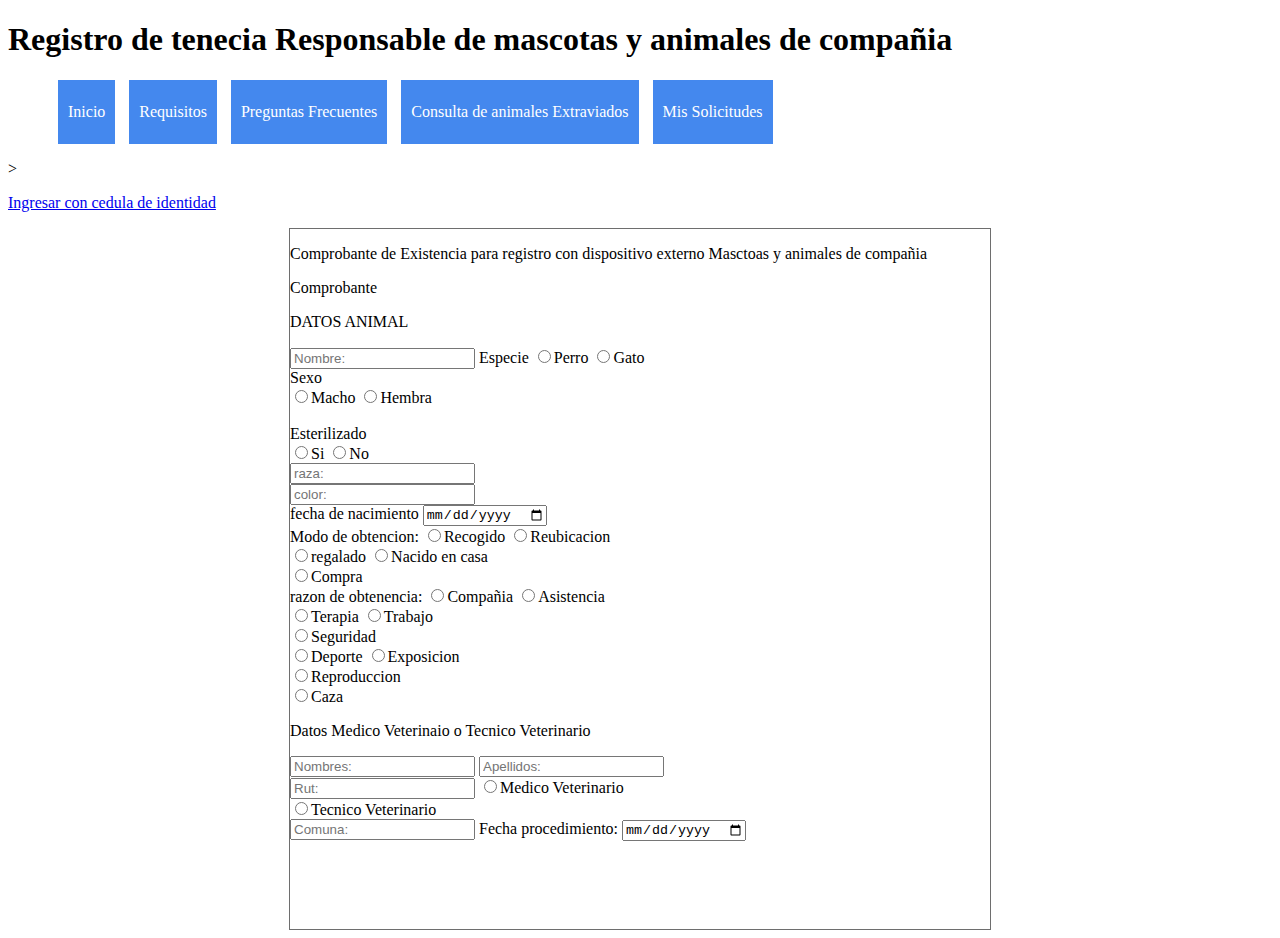
<file: index.html>
<!DOCTYPE html>
<html lang="en">
<head>
    <meta charset="UTF-8">
    <meta name="viewport" content="width=device-width, initial-scale=1.0">
    <meta http-equiv="X-UA-Compatible" content="ie=edge">
    <title>Document</title>
    <link rel="stylesheet" href="style.css">
</head>
<body>
    <div class="todo">
        <header><h1>Registro de tenecia Responsable de mascotas y animales de compañia</h1></header>
        <div class="men">
            <nav class="nav">
        
                <ul class="nav-list">
                <li class="nav_item">
                    <a href="#IN" class="nav_link">Inicio</a>
                </li>
                <li class="nav_item">
                    <a href="#RE" class="nav_link">Requisitos</a>
                </li>
                <li class="nav_item">
                    <a href="#PF" class="nav_link">Preguntas Frecuentes</a>
                </li>
                <li class="nav_item">
                    <a href="#CA" class="nav_link">Consulta de animales Extraviados</a>
                </li>
                <li class="nav_item"> 
                    <a href="#MS" class="nav_link">Mis Solicitudes</a>
                </li>
                </ul>
            </nav>>
        </div>
        <div class="ICD">
            <form>
                <a class="boton" href="file:///C:/xampp/htdocs/registro%20de%20mascota/formi.html" target="blank"><div ><p>Ingresar con cedula de identidad</p></div ></a>
            </form>
            <div class="caja">
                <section class="contenedorc">
                    <div class="head"><p>Comprobante de Existencia para registro con dispositivo externo Masctoas y animales de compañia</p>Comprobante </div>
                    <div class="sub"><p>DATOS ANIMAL</p></div>
                    <input type="text" placeholder="Nombre:"> 
                    <label>Especie</label>
                    <input type="radio" name="esp" value="perro"></input><label>Perro</label>
                    <input type="radio" name="esp" value="gato"></input><label>Gato</label><br>
                    <label>Sexo </label><br>	
                    <input type="radio" name="s" value="m">Macho</input>
                    <input type="radio" name="s" value="h">Hembra</input><br>
                    <br><label>Esterilizado</label><br>
                    <input type="radio" name="sn" value="si">Si</input>
                    <input type="radio" name="sn" value="no">No</input><br>
                    <input type="text" placeholder="raza:"><br>	
                    <input type="text" placeholder="color:"><br>
                    <label>fecha de nacimiento</label>
                    <input type="date"><br>
                    <label>Modo de obtencion:</label>
                    <input type="radio" name="snl" value="re">Recogido</input>
                    <input type="radio" name="snl" value="reu">Reubicacion</input><br>
                    <input type="radio" name="snl" value="reg">regalado</input>
                    <input type="radio" name="snl" value="nac">Nacido en casa</input><br>
                    <input type="radio" name="snl" value="com">Compra</input><br>
                    <label>razon de obtenencia:</label>
                    <input type="radio" name="snl" value="re">Compañia</input>
                    <input type="radio" name="snl" value="reu">Asistencia</input><br>
                    <input type="radio" name="snl" value="reg">Terapia</input>
                    <input type="radio" name="snl" value="nac">Trabajo</input><br>
                    <input type="radio" name="snl" value="com">Seguridad</input><br>
                    <input type="radio" name="snl" value="re">Deporte</input>
                    <input type="radio" name="snl" value="reu">Exposicion</input><br>
                    <input type="radio" name="snl" value="reg">Reproduccion</input><br>
                    <input type="radio" name="snl" value="reg">Caza</input><br>
                    <p>Datos Medico Veterinaio o Tecnico Veterinario</p>
                    <input type="text" placeholder="Nombres:">
                    <input type="text" placeholder="Apellidos:"><br>
                    <input type="text" placeholder="Rut:">
                    <input type="radio" name="snla" value="mv">Medico Veterinario</input><br>
                    <input type="radio" name="snla" value="tv">Tecnico Veterinario</input><br>
                    <input type="text" placeholder="Comuna:">
                    <label>Fecha procedimiento:</label>
                    <input type="date">
                </section>
            </div>
        </div>
    </div>
    
</body>
</html>
</file>
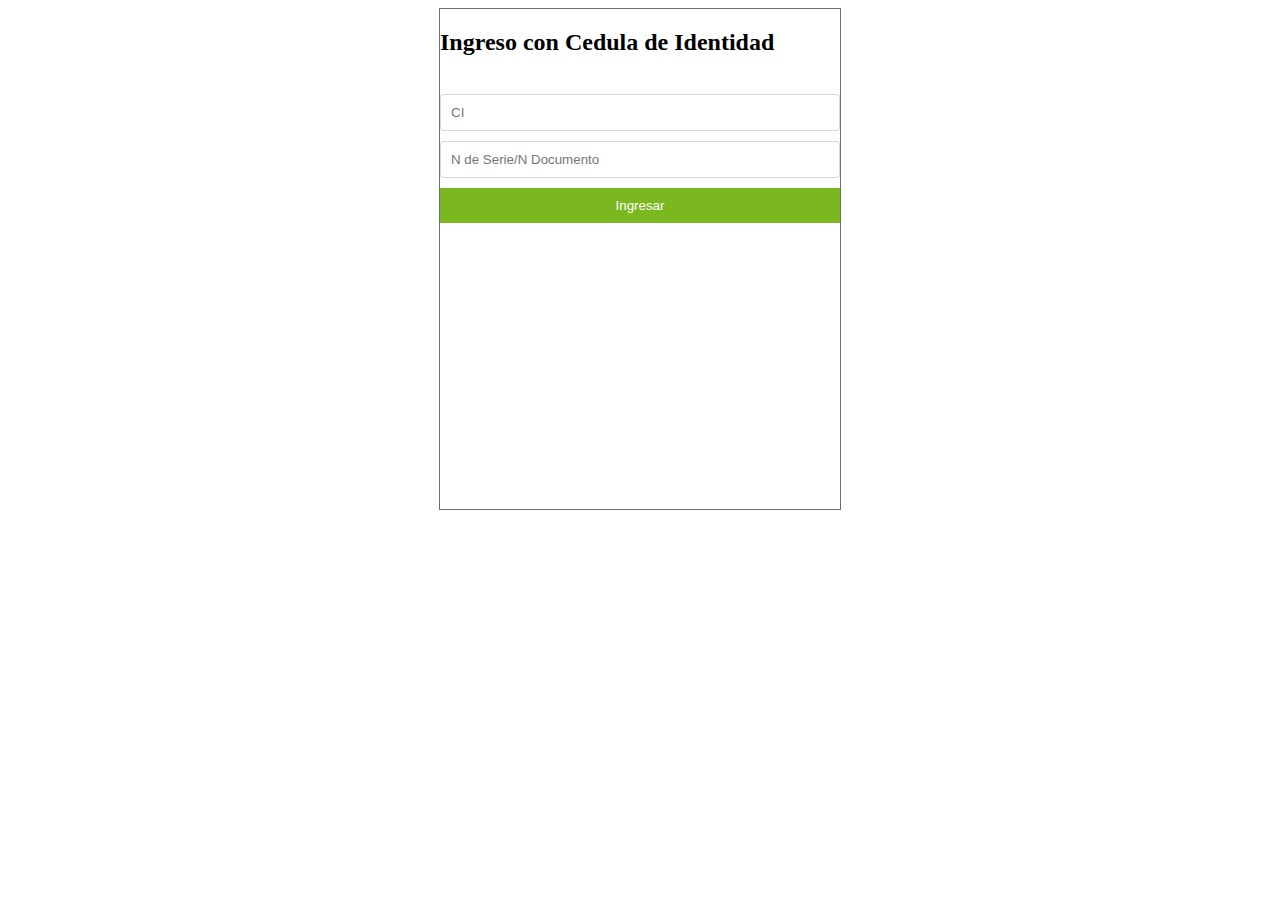
<file: formi.html>
<!DOCTYPE html>
<html lang="en">
<head>
    <meta charset="UTF-8">
    <meta name="viewport" content="width=device-width, initial-scale=1.0">
    <meta http-equiv="X-UA-Compatible" content="ie=edge">
    <title>Document</title>
    <link rel="stylesheet" href="style.css">
</head>
<body>
    <div class="caja">
        <section class="contenedor">
            <div class="titulo">
                <h2>Ingreso con Cedula de Identidad</h2>
            </div>
            <br>
            <input type="text" placeholder="CI" class="ldm">
            <br>
            <input type="text" placeholder="N de Serie/N Documento" class="ldm">
            <br>
            <button class="but" onclick='capturar()'>Ingresar</button>
        </section>
    </div>
</body>
</html>
</file>
<file: style.css>
.nav {
    background-color: white;
    margin: 0;
    position: relative;
}
.nav_list{
    margin: 0%;
}
.nav_item{
    display: inline-block;
    left: 200px;
    line-height: 60px;
    padding: 2px 10px;
    background-color: #48e;
    margin-left: 10px;

}
.nav_item:hover{
    background-color: #59e;
}
.nav_link{
    color: #fff;
    text-decoration: none;
}
.caja{
    display: flex;
    justify-content:center;
}
.contenedor{
    background-color: white;
    border: 1px solid rgba(0, 0, 0, 0.568);
    width: 400px;
    height: 500px;
}
.ldm{
    width: 100%;
    box-sizing: border-box;
    padding: 10px;
    border-radius: 4px;
    margin-bottom: 10px;
    border: 1px solid rgba(0, 0, 0, 0.158);
}
.but{
    color:white;
    background-color: rgb(123, 184, 32);
    width: 100%;
    border-top:20px;
    padding: 10px;
    border: none;
    cursor: pointer;
}
.contenedorc{
    background-color: white;
    border: 1px solid rgba(0, 0, 0, 0.568);
    width: 700px;
    height: 700px;
}
</file>
